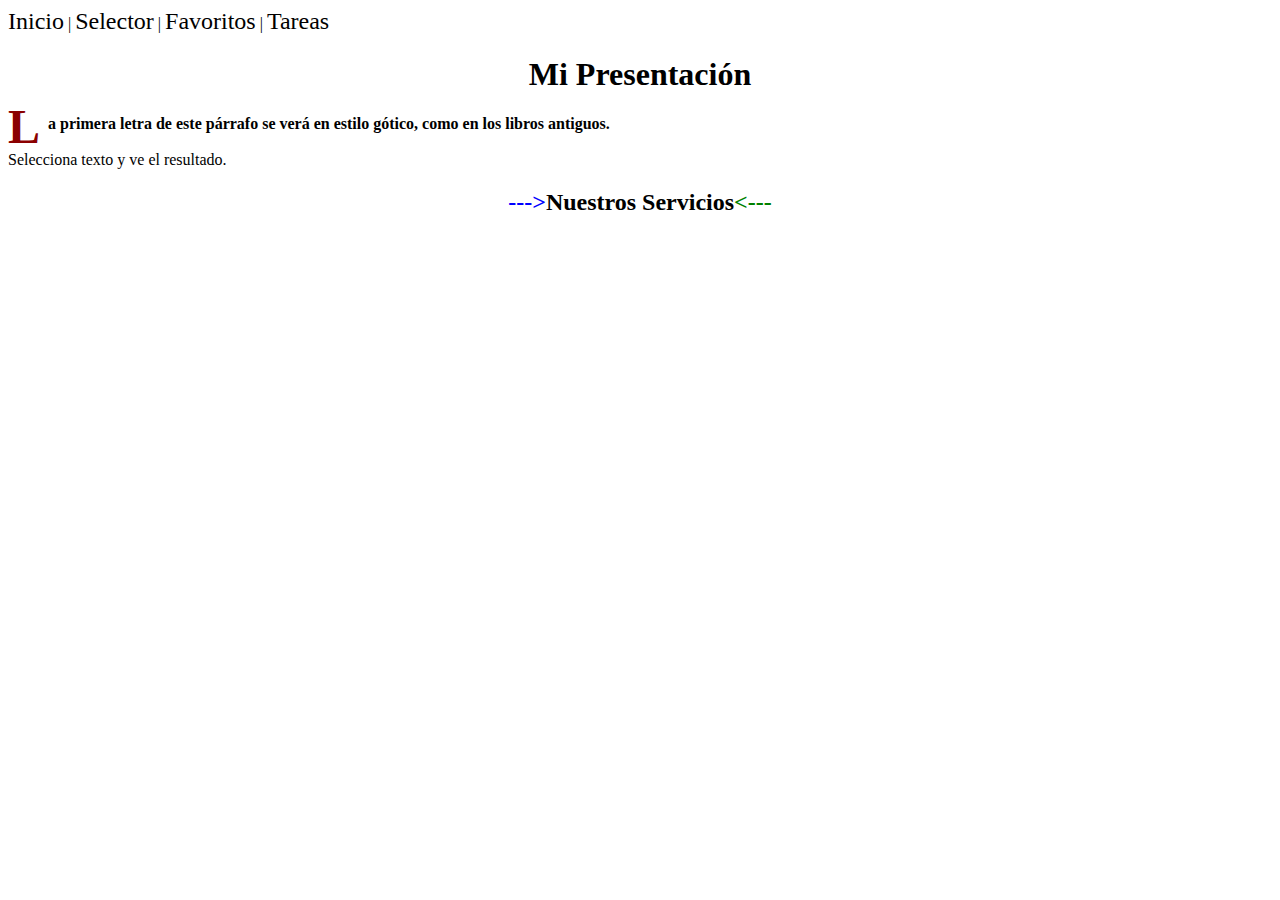
<file: index.html>
<!DOCTYPE html>
<html lang="en">
<head>
    <meta charset="UTF-8">
    <meta name="viewport" content="width=device-width, initial-scale=1.0">
    <title>Presentación</title>
    <link rel="stylesheet" href="styles.css">
</head>
<body>
    <nav>
        <a href="index.html">Inicio</a> |
        <a href="selectores.html">Selector</a> |
        <a href="favoritos.html">Favoritos</a> |
        <a href="tareas.html">Tareas</a>
    </nav> 
    <main>
        <h1>Mi Presentación</h1>
        <p>
            La primera letra de este párrafo se verá en estilo gótico, como en los libros antiguos.
            <br><br>
            Selecciona texto y ve el resultado.
        </p>
        <h2 class="servicios">Nuestros Servicios</h2>
    </main>    
</body>
</html>
</file>
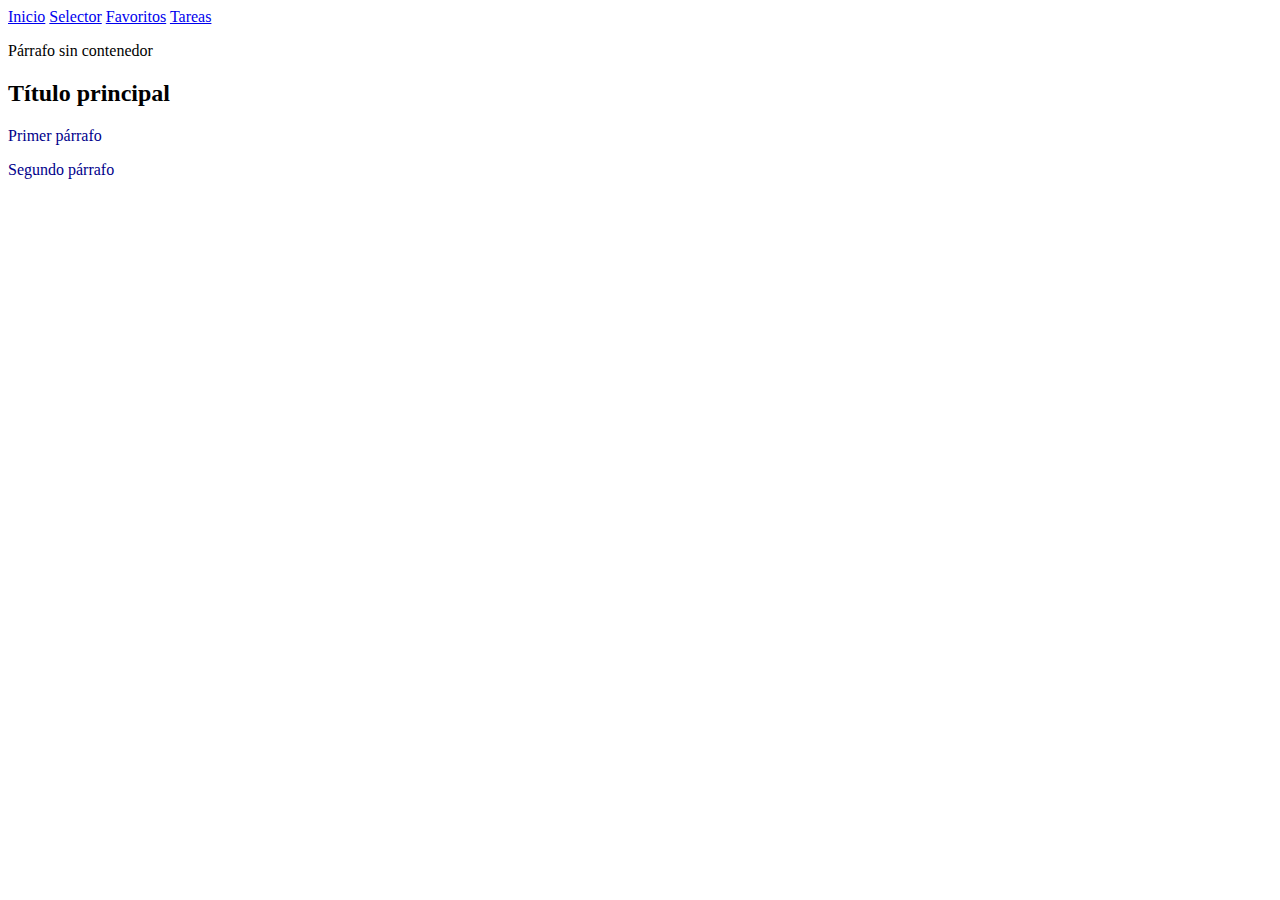
<file: selectores.html>
<!DOCTYPE html>
<html lang="en">
<head>
    <meta charset="UTF-8">
    <meta name="viewport" content="width=device-width, initial-scale=1.0">
    <title>Selectores</title>
    <link rel="stylesheet" href="styselector.css">
</head>
<body>
    <header>
        <nav>
            <a href="index.html">Inicio</a>
            <a href="selectores.html">Selector</a>
            <a href="favoritos.html">Favoritos</a>
            <a href="tareas.html">Tareas</a>
        </nav>     
    </header>
    <main>
        <p>Párrafo sin contenedor</p>
        <div class="contenedor">
            <h2>Título principal</h2>
            <p>Primer párrafo</p>
            <p>Segundo párrafo</p>
        </div>
    </main>
</body>
</html>
</file>
<file: styles.css>
nav a{
    font-family: "Old English Text MT", "Goudy Old Style", serif;
    text-decoration: none;
    font-size: 1.5em;
    color: black;
}

h1{
    text-align: center;
}

p::first-line{
    font-weight: bold;
}

p::first-letter{
    font-size: 3em;
    font-family: "Old English Text MT", "Goudy Old Style", serif;
    float: left;
    line-height: 0.5;
    margin-right: 8px;
    color: darkred;
}

::selection {
    background: yellow;
    color: red;
}

.servicios {
    text-align: center;
    font-size: 24px;
    font-weight: bold;
}

.servicios::before{
    content: "--->";
    color: blue;
}

.servicios::after{
    content: "<---";
    color: green;
}
</file>
<file: styselector.css>
div > p{
    color: blueviolet; 
}

h2 + p {
    color: brown; 
}

h2 ~ p {
    color:darkblue
}
</file>
